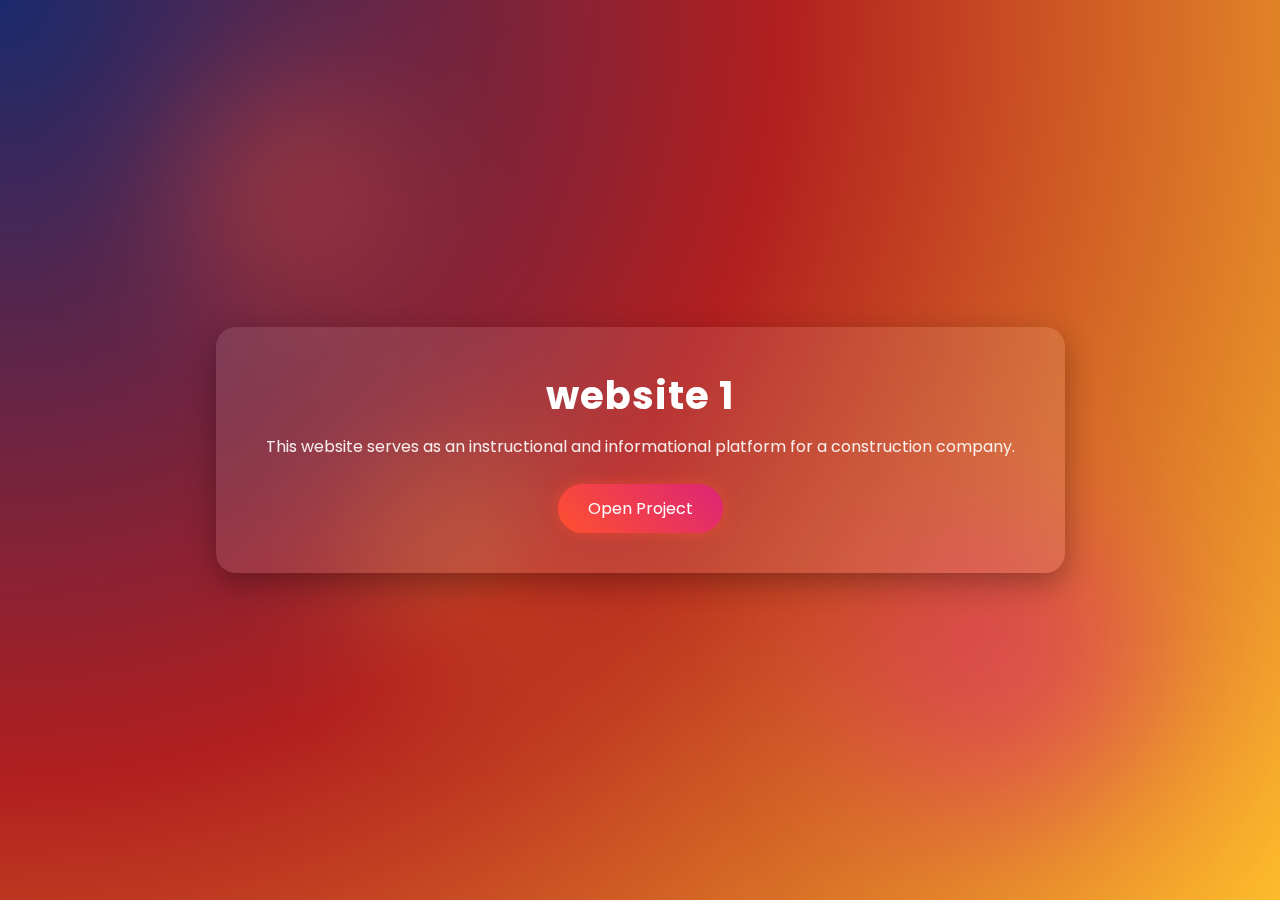
<file: index.html>
<!DOCTYPE html>
<html lang="en">
<head>
  <meta charset="UTF-8" />
  <meta name="viewport" content="width=device-width, initial-scale=1.0" />
  <title>My Project</title>
  <style>
    @import url('https://fonts.googleapis.com/css2?family=Poppins:wght@400;600&display=swap');

    * {
      margin: 0;
      padding: 0;
      box-sizing: border-box;
      font-family: 'Poppins', sans-serif;
    }

    body {
      height: 100vh;
      display: flex;
      align-items: center;
      justify-content: center;
      background: radial-gradient(circle at top left, #1a2a6c, #b21f1f, #fdbb2d);
      color: white;
      text-align: center;
      overflow: hidden;
    }

    .container {
      background: rgba(255, 255, 255, 0.1);
      border-radius: 20px;
      padding: 40px 50px;
      backdrop-filter: blur(10px);
      box-shadow: 0 10px 30px rgba(0, 0, 0, 0.3);
      animation: float 3s ease-in-out infinite;
    }

    @keyframes float {
      0%, 100% { transform: translateY(0); }
      50% { transform: translateY(-10px); }
    }

    h1 {
      font-size: 2.4rem;
      margin-bottom: 10px;
      letter-spacing: 1px;
    }

    p {
      font-size: 1rem;
      margin-bottom: 25px;
      opacity: 0.9;
    }

    button {
      background: linear-gradient(45deg, #ff512f, #dd2476);
      border: none;
      color: white;
      padding: 12px 30px;
      border-radius: 25px;
      font-size: 1rem;
      cursor: pointer;
      transition: all 0.3s ease;
      box-shadow: 0 0 15px rgba(255, 81, 47, 0.5);
    }

    button:hover {
      transform: scale(1.05);
      box-shadow: 0 0 25px rgba(255, 81, 47, 0.8);
      background: linear-gradient(45deg, #dd2476, #ff512f);
    }

    .circle {
      position: absolute;
      border-radius: 50%;
      filter: blur(80px);
      opacity: 0.5;
      animation: move 8s infinite alternate ease-in-out;
    }

    .circle:nth-child(1) {
      width: 200px; height: 200px;
      background: #ff512f;
      top: 10%; left: 15%;
      animation-delay: 0s;
    }
    .circle:nth-child(2) {
      width: 300px; height: 300px;
      background: #dd2476;
      bottom: 10%; right: 10%;
      animation-delay: 1s;
    }
    .circle:nth-child(3) {
      width: 150px; height: 150px;
      background: #fdbb2d;
      bottom: 30%; left: 30%;
      animation-delay: 2s;
    }

    @keyframes move {
      0% { transform: translateY(0) scale(1); }
      100% { transform: translateY(-30px) scale(1.1); }
    }
  </style>
</head>
<body>
  <div class="circle"></div>
  <div class="circle"></div>
  <div class="circle"></div>

  <div class="container">
    <h1> website 1 </h1>
    <p>This website serves as an instructional and informational platform for a construction company.</p>
    <button onclick="window.location.href='website1.html'">Open Project</button>
  </div>
</body>
</html>
</file>
